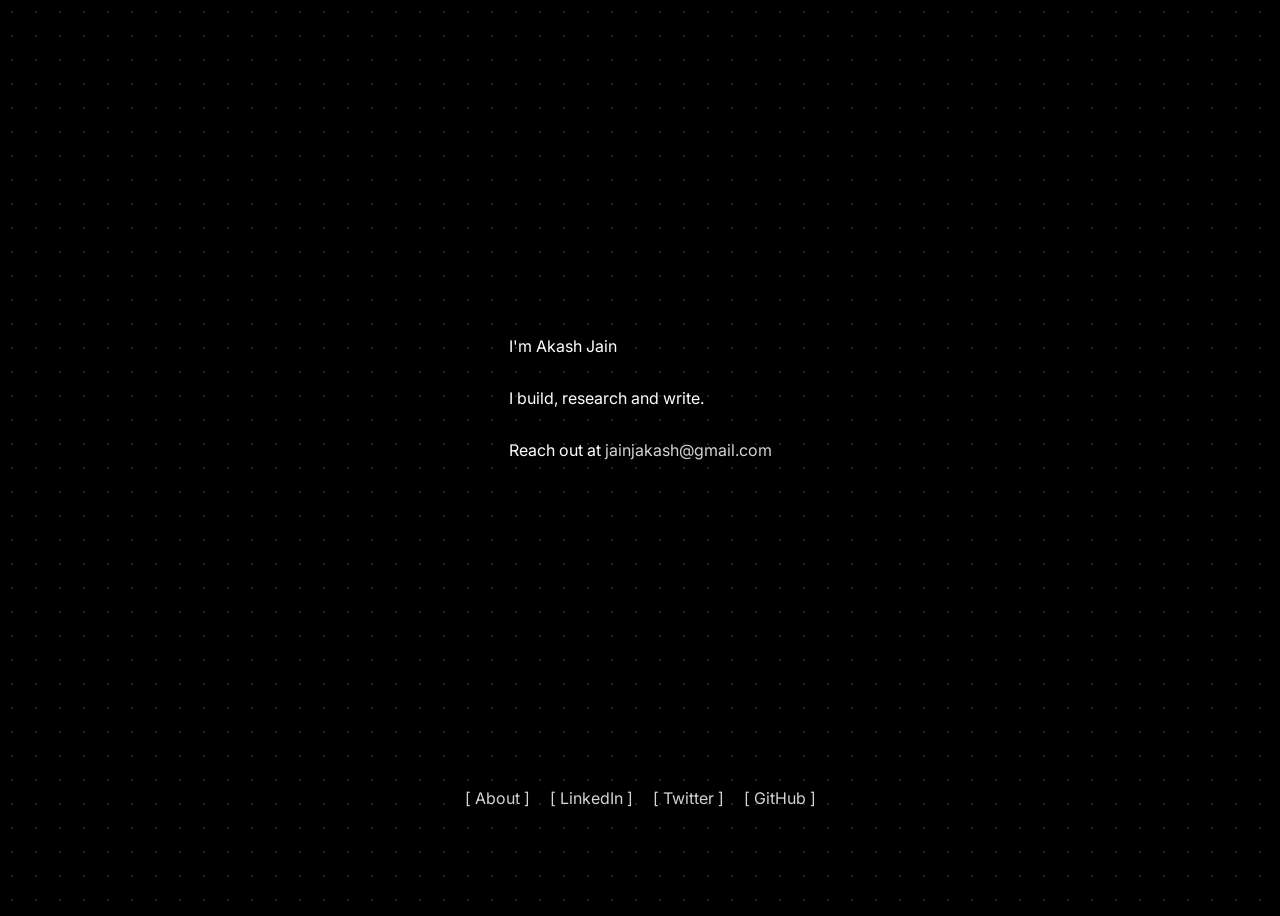
<file: index.html>
<!DOCTYPE html>
<html>
    <head>
        <meta charset = 'utf-8'>
        <meta name="viewport" content="width=device-width, initial-scale=1.0">
        <title>Akash Jain</title>
        <link rel="preconnect" href="https://fonts.googleapis.com"> <!--preconnect to get the CSS File-->
        <link rel="preconnect" href="https://fonts.gstatic.com" crossorigin> <!--preconnect to download the actual .woff2 font file-->
        <link href="https://fonts.googleapis.com/css2?family=Inter:wght@400;700&display=swap" rel="stylesheet">
        <link rel="stylesheet" href="styles.css" />
    </head>
    <body>
        <div class = 'root'>
            <div class = 'intro'>
                <p>I'm Akash Jain</p>
                <p>I build, research and write.</p>
                <p>Reach out at <a href = "mailto:jainjakash@gmail.com" class = 'outreach'>jainjakash@gmail.com</a></p>
            </div>
            <ul class = 'links'>
                <li><a href = "about/" class = 'outreach'>[ About ]</a></li>
                <li><a href = "https://www.linkedin.com/in/jainjakash/" class = 'outreach'>[ LinkedIn ]</a></li>
                <li><a href = "https://x.com/akashjain_0/" class = 'outreach'>[ Twitter ]</a></li>
                <li><a href = "https://github.com/jainjakash" class = 'outreach'>[ GitHub ]</a></li>
            </ul>
        </div>
    </body>
</html>
</file>
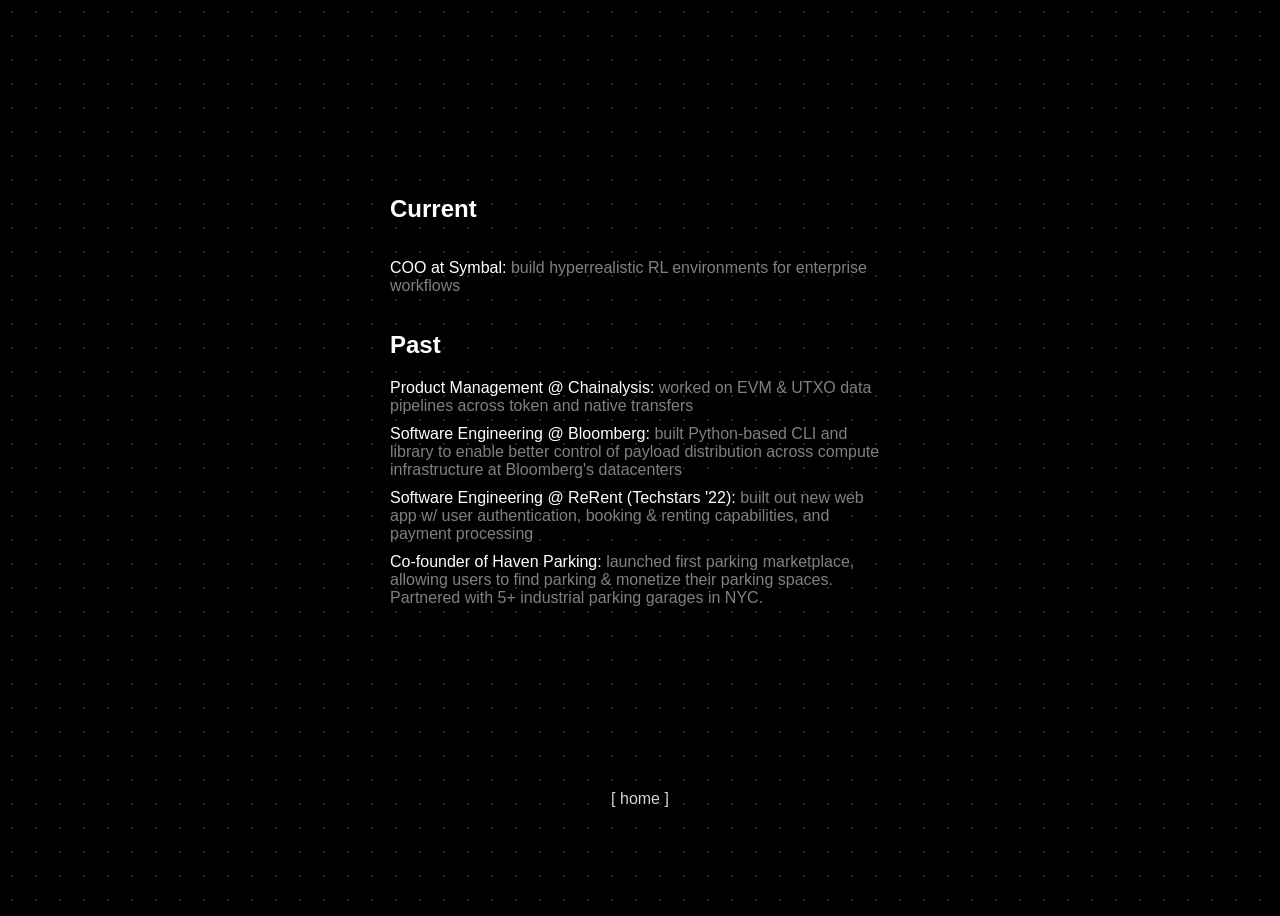
<file: about/index.html>
<!DOCTYPE html>
<html lang="en">
<head>
    <meta charset="UTF-8">
    <meta name="viewport" content="width=device-width, initial-scale=1.0">
    <link rel="stylesheet" href="../styles.css" />
    <title>About</title>
</head>
<body>
    <div class = 'about-root'>
        <div class = 'descriptions'>
            <h2>Current</h2>
            <p>COO at Symbal: <span class = 'description-text'>build hyperrealistic RL environments for enterprise workflows</span></p>
            <h2>Past</h2>
            <ul class = 'past-experiences'>
                <li>Product Management @ Chainalysis: <span class = 'description-text'>worked on EVM & UTXO data pipelines across token and native transfers</span></li>
                <li>Software Engineering @ Bloomberg: <span class = 'description-text'>built Python-based CLI and library to enable better control of payload distribution across compute infrastructure at Bloomberg's datacenters</span></li>
                <li>Software Engineering @ ReRent (Techstars '22): <span class = 'description-text'>built out new web app w/ user authentication, booking & renting capabilities, and payment processing </span></li>
                <li>Co-founder of Haven Parking: <span class = 'description-text'>launched first parking marketplace, allowing users to find parking & monetize their parking spaces. Partnered with 5+ industrial parking garages in NYC.</span></li>
            </ul>
        </div>
        <p class = 'back-to-home'><a href = '/' class = 'outreach'>[ home ]</p>
    </div>
</body>
</html>
</file>
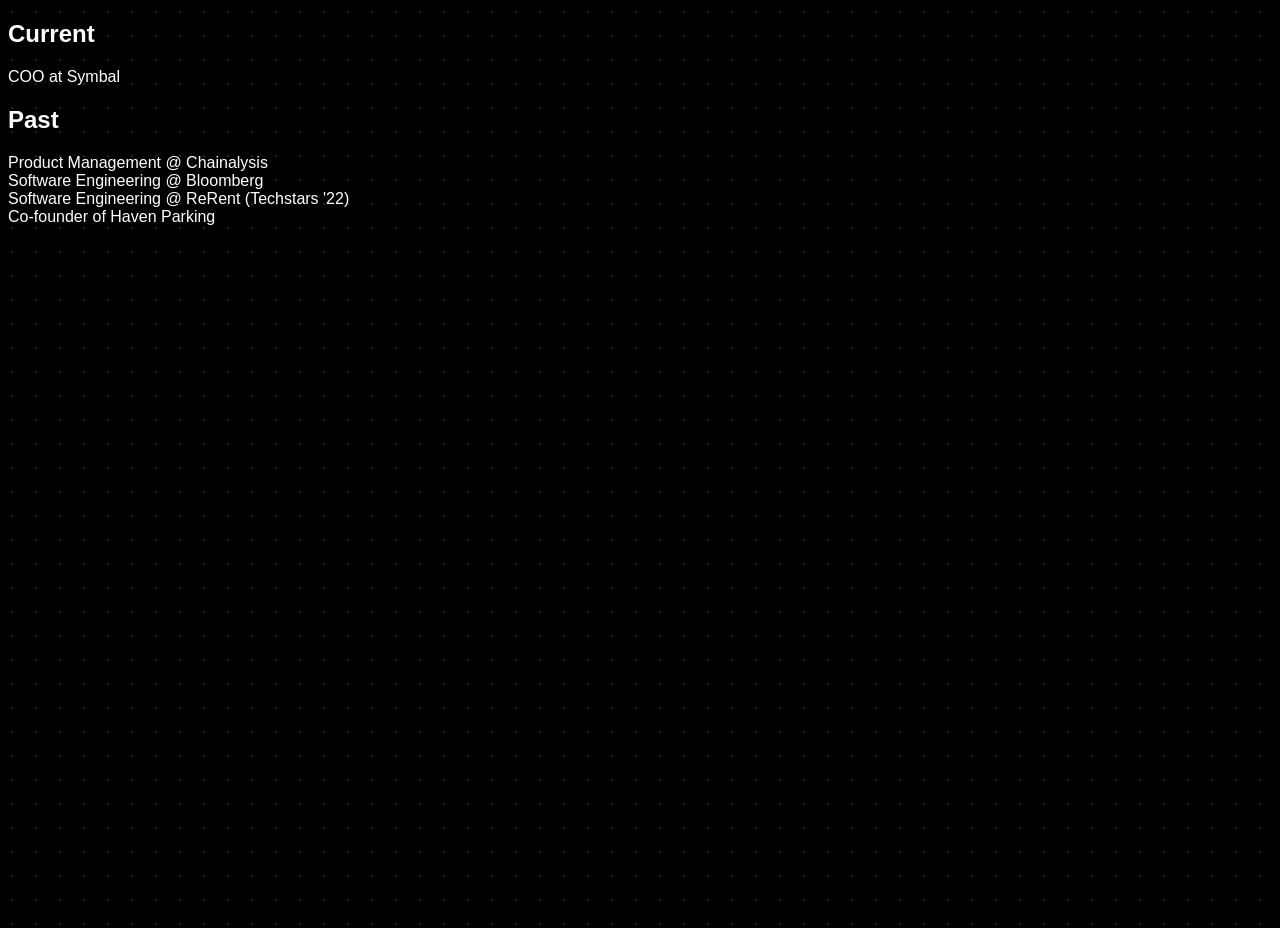
<file: about.html>
<!DOCTYPE html>
<html lang="en">
<head>
    <meta charset="UTF-8">
    <meta name="viewport" content="width=device-width, initial-scale=1.0">
    <link rel="stylesheet" href="styles.css" />
    <title>About</title>
</head>
<body>
    <h2>Current</h2>
    <p>COO at Symbal</p>
    <h2>Past</h2>
    <ul style = 'list-style: none;'>
        <li>Product Management @ Chainalysis</li>
        <li>Software Engineering @ Bloomberg</li>
        <li>Software Engineering @ ReRent (Techstars '22)</li>
        <li>Co-founder of Haven Parking</li>
    </ul>
</body>
</html>
</file>
<file: styles.css>
body{
    color: white;
    font-family: "Inter", -apple-system, BlinkMacSystemFont,
"Segoe UI", Roboto, sans-serif;
    font-size: 16px;
    min-height: 100vh;
    background-color: #000000;
    background-image: radial-gradient(
        rgba(255, 255, 255, 0.14) 1px,
        transparent 1px
    );
    background-size: 24px 24px;
}

.root, .about-root {
    display: flex;
    flex-direction: column;
    align-items: center;
    min-height: 100vh;
}

.intro, .descriptions {
    display: flex;
    flex-direction: column;
    justify-content: center;
    max-width: clamp(320px, 90vw, 500px);
    flex: 1;
} 

.links {
    display: flex;
    margin-bottom: 100px;
    gap: 20px;
}

.back-to-home {
    margin-bottom: 100px;
}

.past-experiences {
    display: flex;
    flex-direction: column;
    gap: 10px;
}

.outreach {
    color: lightgray;
    text-decoration: none;
}

.outreach:hover {
    color: white;
}

ul {
    list-style: none;
    padding: 0;
    margin: 0;
}

.description-text {
    color: gray
}
</file>
